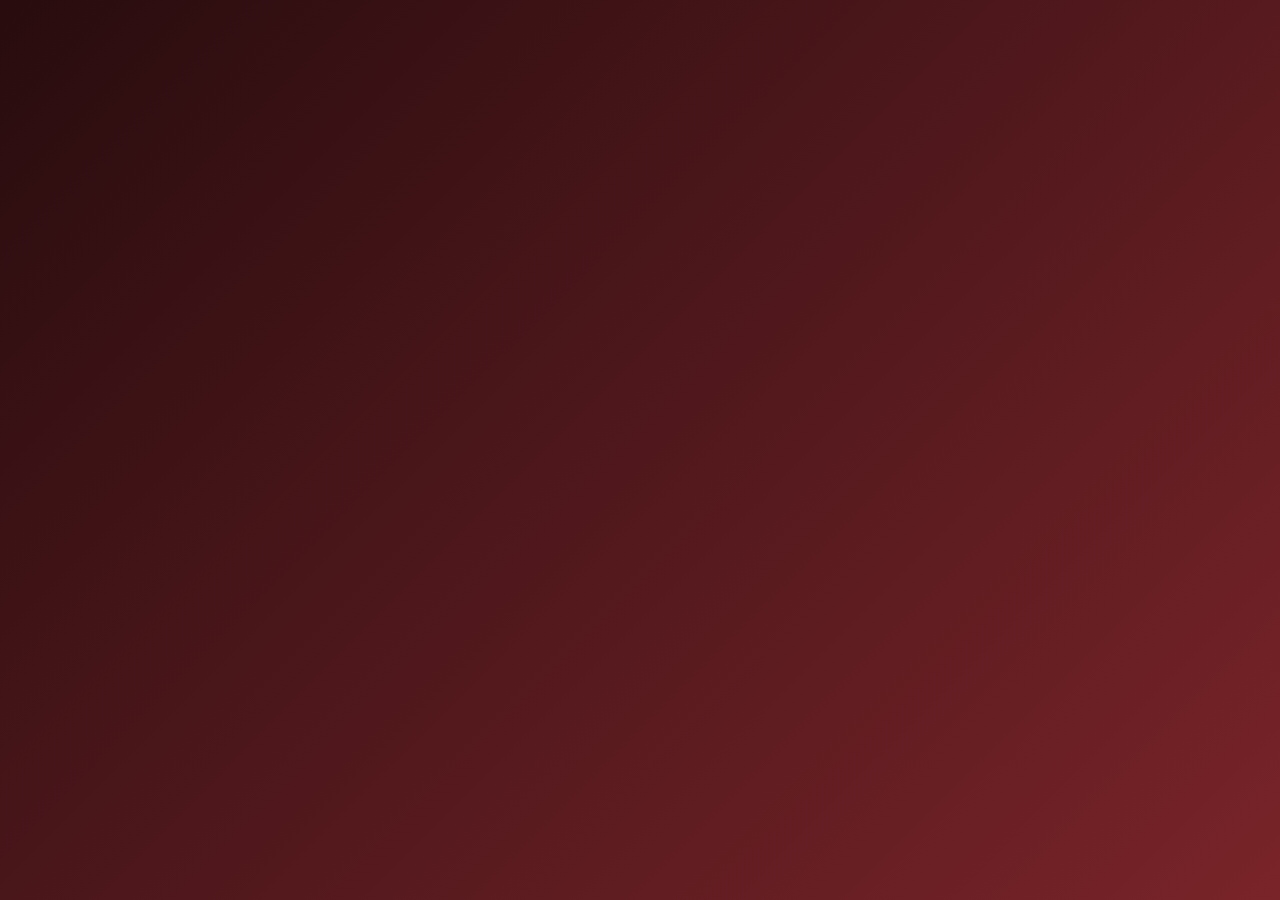
<file: index.html>
<!DOCTYPE html>
<html lang="en">
<head>
  <meta charset="UTF-8">
  <title>Welcome</title>
  <link rel="stylesheet" href="styles.css">
  <style>
    /* Specific styles for the welcome page layout */
    .welcome-container {
      text-align: center;
      display: flex;
      flex-direction: column;
      align-items: center;
      gap: 30px;
    }

    .welcome-text {
      font-size: 5rem;
      font-weight: bold;
      letter-spacing: 10px;
      text-transform: uppercase;
      /* Animation: float-fade in from bottom */
      opacity: 0;
      transform: translateY(30px);
      animation: floatFadeIn 1.2s ease-out forwards;
    }

    .button-group {
      display: flex;
      gap: 20px;
      /* Animation: delay until text starts appearing */
      opacity: 0;
      transform: translateY(20px);
      animation: floatFadeIn 1s ease-out 0.8s forwards;
    }

    .welcome-btn {
      width: 150px;
      padding: 10px;
      background: transparent;
      border: 2px solid #ff4d4d;
      color: white;
      text-decoration: none;
      border-radius: 20px;
      font-weight: bold;
      transition: background 0.3s, transform 0.2s;
    }

    .welcome-btn:hover {
      background: #792429;
      transform: scale(1.05);
    }

    @keyframes floatFadeIn {
      to {
        opacity: 1;
        transform: translateY(0);
      }
    }
  </style>
</head>
<body>

  <div class="welcome-container">
    <div class="welcome-text">WELCOME</div>
    
    <div class="button-group">
      <a href="login.html" class="welcome-btn">Log in</a>
      <a href="register.html" class="welcome-btn">Register</a>
    </div>
  </div>

</body>
</html>
</file>
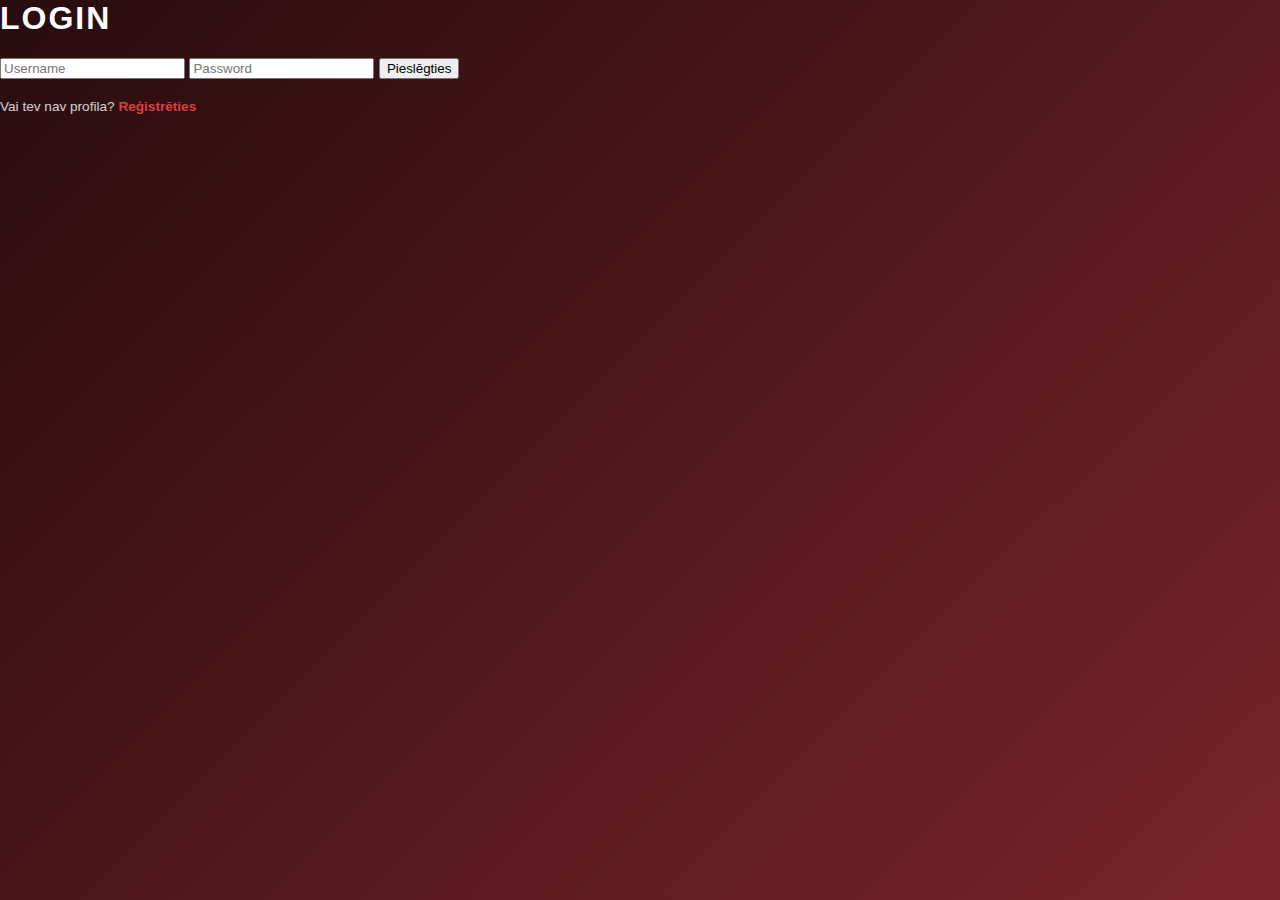
<file: login.html>
<!DOCTYPE html>
<html lang="en">
<head>
  <meta charset="UTF-8">
  <title>Pieslēgšanās</title>
  <link rel="stylesheet" href="styles.css">
</head>
<body class="auth-page">
  <div class="window-box">
    <h1 style="letter-spacing: 2px; margin-top:0;">LOGIN</h1>
    <input id="username" type="text" placeholder="Username" class="auth-input">
    <input id="password" type="password" placeholder="Password" class="auth-input">
    <button id="loginBtn" class="auth-btn">Pieslēgties</button>
    <p id="message" style="color: #ff4d4d; margin-top:15px; font-size:0.85rem;"></p>
    <div style="margin-top:20px; font-size:0.85rem; opacity:0.8;">
      Vai tev nav profila? <a href="register.html" style="color:#ff4d4d; text-decoration:none; font-weight:bold;">Reģistrēties</a>
    </div>
  </div>

  <script type="module">
    import { supabase } from './supabase.js';
    const handleLogin = async () => {
      const u = document.getElementById("username").value.trim();
      const p = document.getElementById("password").value;
      const { data } = await supabase.from('users').select('*').eq('username', u).eq('password', p).maybeSingle();
      if (data) {
        localStorage.setItem("username", u);
        location.href = 'dashboard.html';
      } else {
        document.getElementById("message").innerText = "Invalid credentials";
      }
    };
    document.getElementById("loginBtn").onclick = handleLogin;
    window.onkeypress = (e) => { if(e.key==='Enter') handleLogin(); };
  </script>
</body>
</html>
</file>
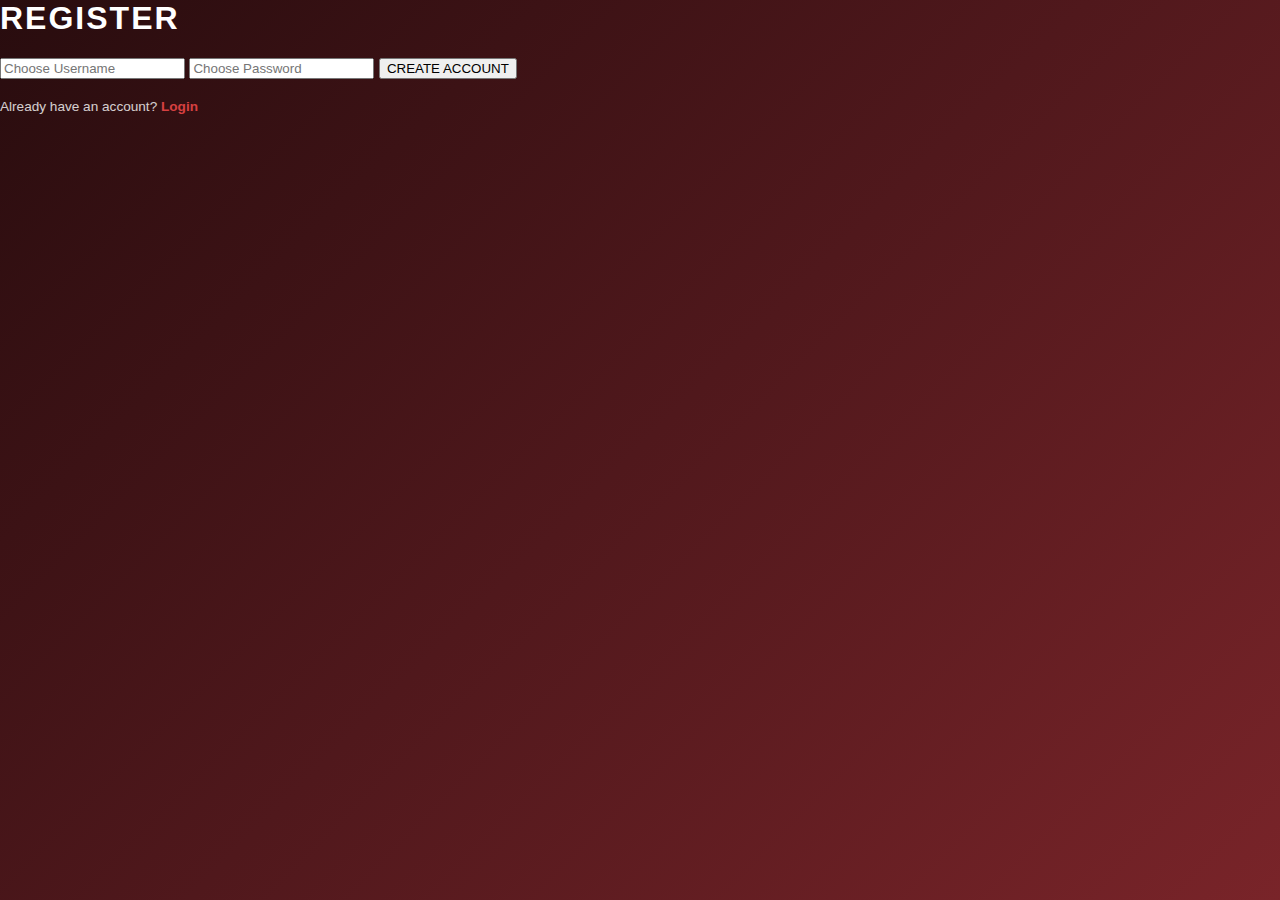
<file: register.html>
<!DOCTYPE html>
<html lang="en">
<head>
  <meta charset="UTF-8">
  <title>Register</title>
  <link rel="stylesheet" href="styles.css">
</head>
<body class="auth-page">
  <div class="window-box">
    <h1 style="letter-spacing: 2px; margin-top:0;">REGISTER</h1>
    <input id="newU" type="text" placeholder="Choose Username">
    <input id="newP" type="password" placeholder="Choose Password">
    <button id="regBtn">CREATE ACCOUNT</button>
    <p id="message" style="color: #ff4d4d; margin-top:15px; font-size:0.85rem;"></p>
    <div style="margin-top:20px; font-size:0.85rem; opacity:0.8;">
      Already have an account? <a href="login.html" style="color:#ff4d4d; text-decoration:none; font-weight:bold;">Login</a>
    </div>
  </div>

  <script type="module">
    import { supabase } from './supabase.js';
    document.getElementById("regBtn").onclick = async () => {
      const u = document.getElementById("newU").value.trim();
      const p = document.getElementById("newP").value;
      if(p.length < 4) return document.getElementById("message").innerText = "Password min 4 chars";
      
      const { error } = await supabase.from('users').insert([{ username: u, password: p }]);
      if (error) document.getElementById("message").innerText = "Username taken";
      else location.href = 'login.html';
    };
  </script>
</body>
</html>
</file>
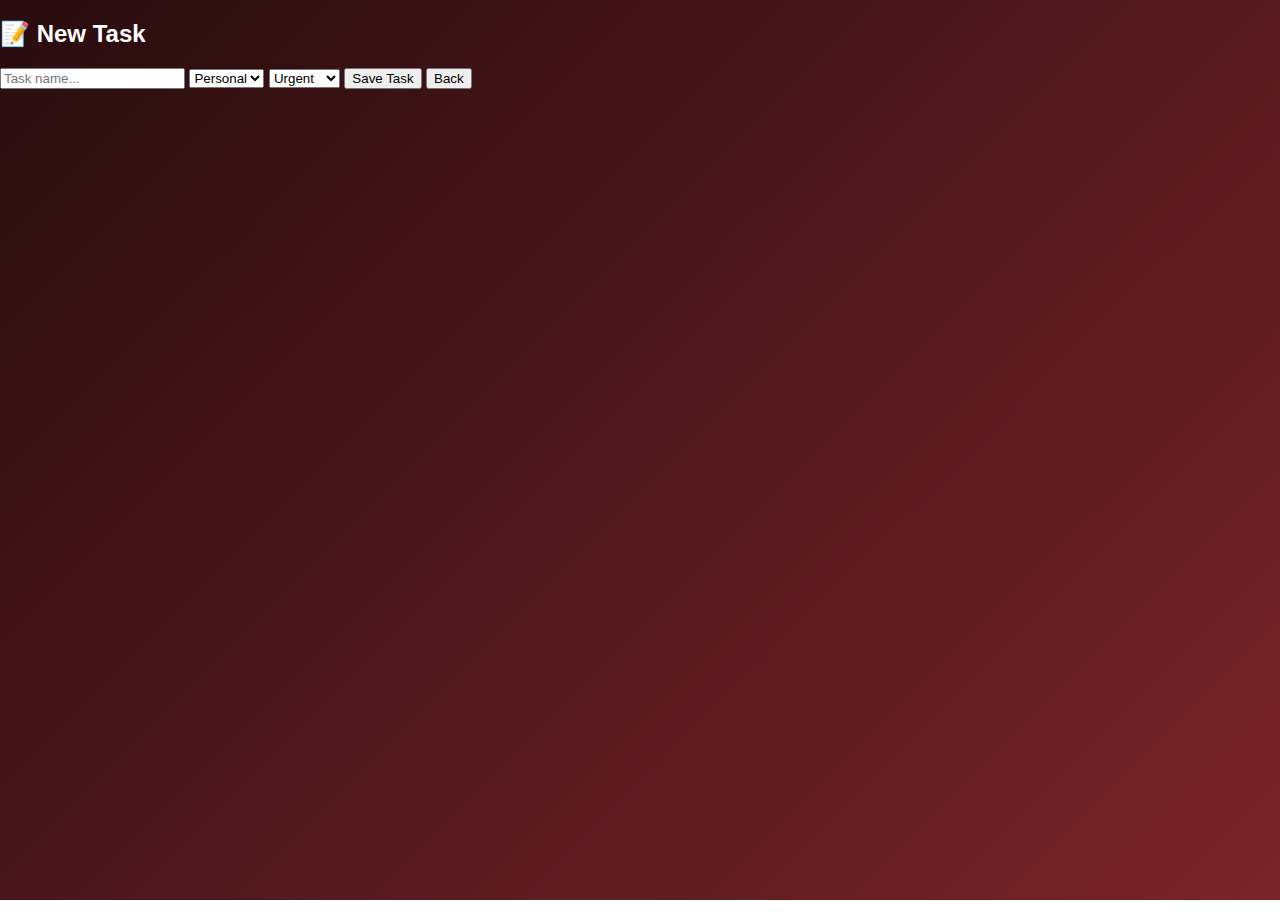
<file: save.html>
<!DOCTYPE html>
<html lang="en">
<head>
  <meta charset="UTF-8">
  <title>Add Task</title>
  <link rel="stylesheet" href="styles.css">
</head>
<body>
  <div class="form">
    <h2>📝 New Task</h2>
    <input id="uzd" type="text" placeholder="Task name..." minlength="3">
    
    <select id="uzdveids">
      <option value="Personal">Personal</option>
      <option value="School">School</option>
    </select>
    
    <select id="svarigums">
      <option value="Urgent">Urgent</option>
      <option value="Anytime">Anytime</option>
    </select>

    <button id="saveBtn">Save Task</button>
    <button onclick="location.href='index.html'" class="secondary">Back</button>
    <p id="msg"></p>
  </div>

  <script type="module">
    import { supabase } from './supabase.js';
    const user = localStorage.getItem("username");
    if (!user) location.href = "login.html";

    document.getElementById("saveBtn").onclick = async () => {
      const taskName = document.getElementById("uzd").value;
      
      if (taskName.length < 3) {
        document.getElementById("msg").innerText = "Task name too short!";
        return;
      }

      const { error } = await supabase.from("todolist").insert([{ 
        uzd: taskName, 
        uzdveids: document.getElementById("uzdveids").value, 
        svarigums: document.getElementById("svarigums").value, 
        username: user,
        pabeigts: false // Ensures the task starts as not done
      }]);

      if (error) {
        document.getElementById("msg").innerText = "Error: " + error.message;
      } else {
        location.href = 'index.html';
      }
    };
  </script>
</body>
</html>
</file>
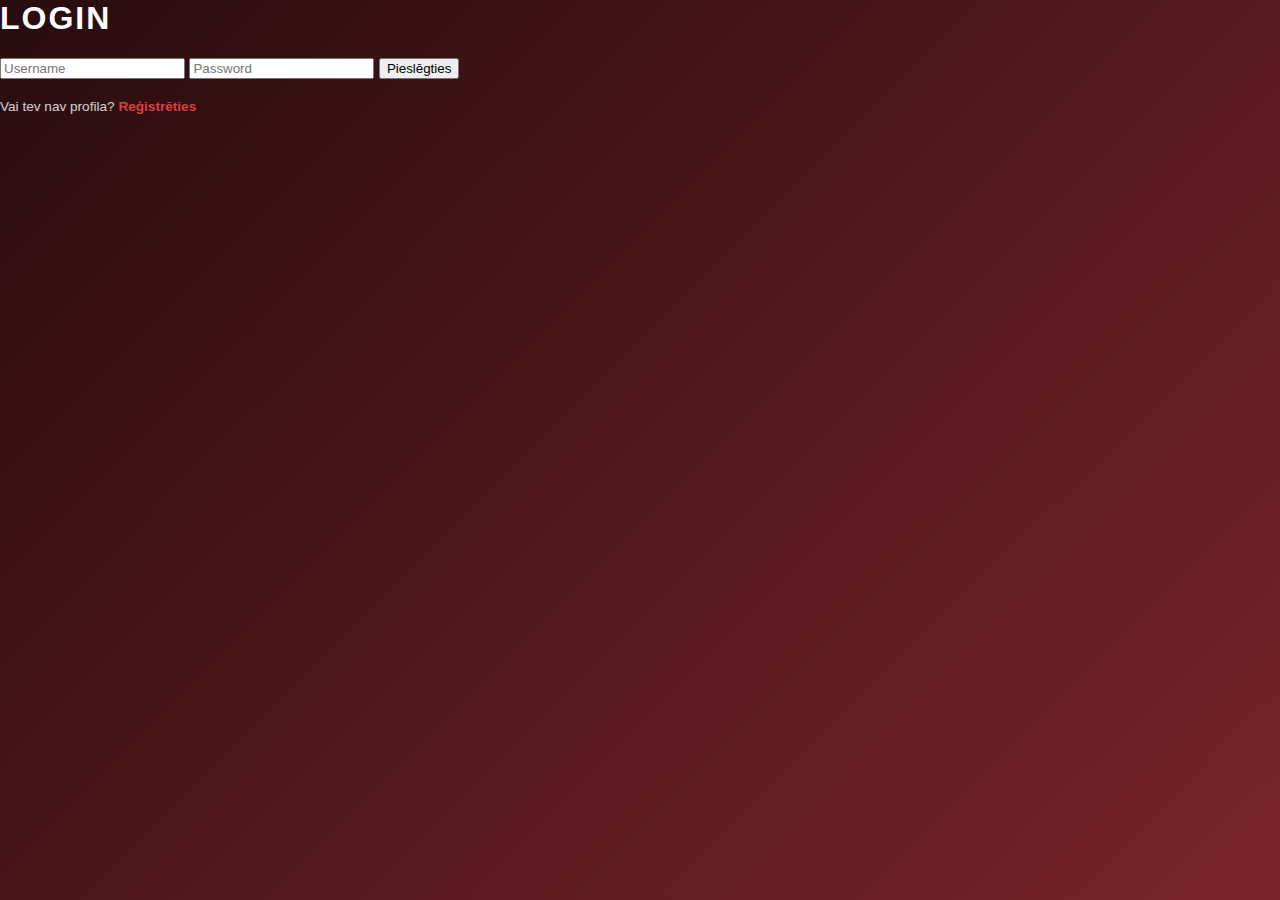
<file: todoinput.html>
<!DOCTYPE html>
<html lang="en">
<head>
  <meta charset="UTF-8">
  <title>Add Task</title>
  <link rel="stylesheet" href="styles.css">
</head>
<body>
  <div class="header">
    <div id="userDisplay" class="user-name"></div>
    <h2>Create a Task</h2>
    <p>Visible only to you and admins.</p>
  </div>

  <div class="form">
    <label>Task:</label>
    <input id="uzd" type="text" placeholder="Describe your task..." minlength="5" required>

    <label>Type:</label>
    <select id="uzdveids">
      <option>School Work</option>
      <option>Homework</option>
      <option>Personal</option>
    </select>

    <label>Priority:</label>
    <select id="svarigums">
      <option>Urgent</option>
      <option>This Week</option>
      <option>Anytime</option>
    </select>

    <button id="send">Save Task</button>
    <div class="buttons">
      <button onclick="location.href='todolistatbildes.html'">View All Tasks</button>
      <button onclick="location.href='index.html'">Back Home</button>
    </div>

    <p id="message"></p>
  </div>

  <script>
    const username = localStorage.getItem("username");
    if (!username) window.location.href = "login.html";
    document.getElementById("userDisplay").innerText = username;
  </script>

  <script type="module">
    import { supabase } from './supabase.js';

    function cooldown(seconds) {
      const btn = document.getElementById("send");
      const msg = document.getElementById("message");
      btn.disabled = true;
      let t = seconds;
      msg.innerText = `Saved! Cooldown: ${t}s`;

      const interval = setInterval(() => {
        t--;
        msg.innerText = `Saved! Cooldown: ${t}s`;
        if (t <= 0) {
          clearInterval(interval);
          btn.disabled = false;
          msg.innerText = "Ready!";
        }
      }, 1000);
    }

    document.getElementById("send").addEventListener("click", async () => {
      const uzd = document.getElementById("uzd").value;
      const uzdveids = document.getElementById("uzdveids").value;
      const svarigums = document.getElementById("svarigums").value;
      const username = localStorage.getItem("username");

      if (uzd.length < 5) {
        document.getElementById("message").innerText = "Min 5 characters!";
        return;
      }

      const { error } = await supabase.from("todolist").insert([{ uzd, uzdveids, svarigums, username }]);
      if (error) return document.getElementById("message").innerText = error.message;

      cooldown(10);
    });
  </script>
</body>
</html>
</file>
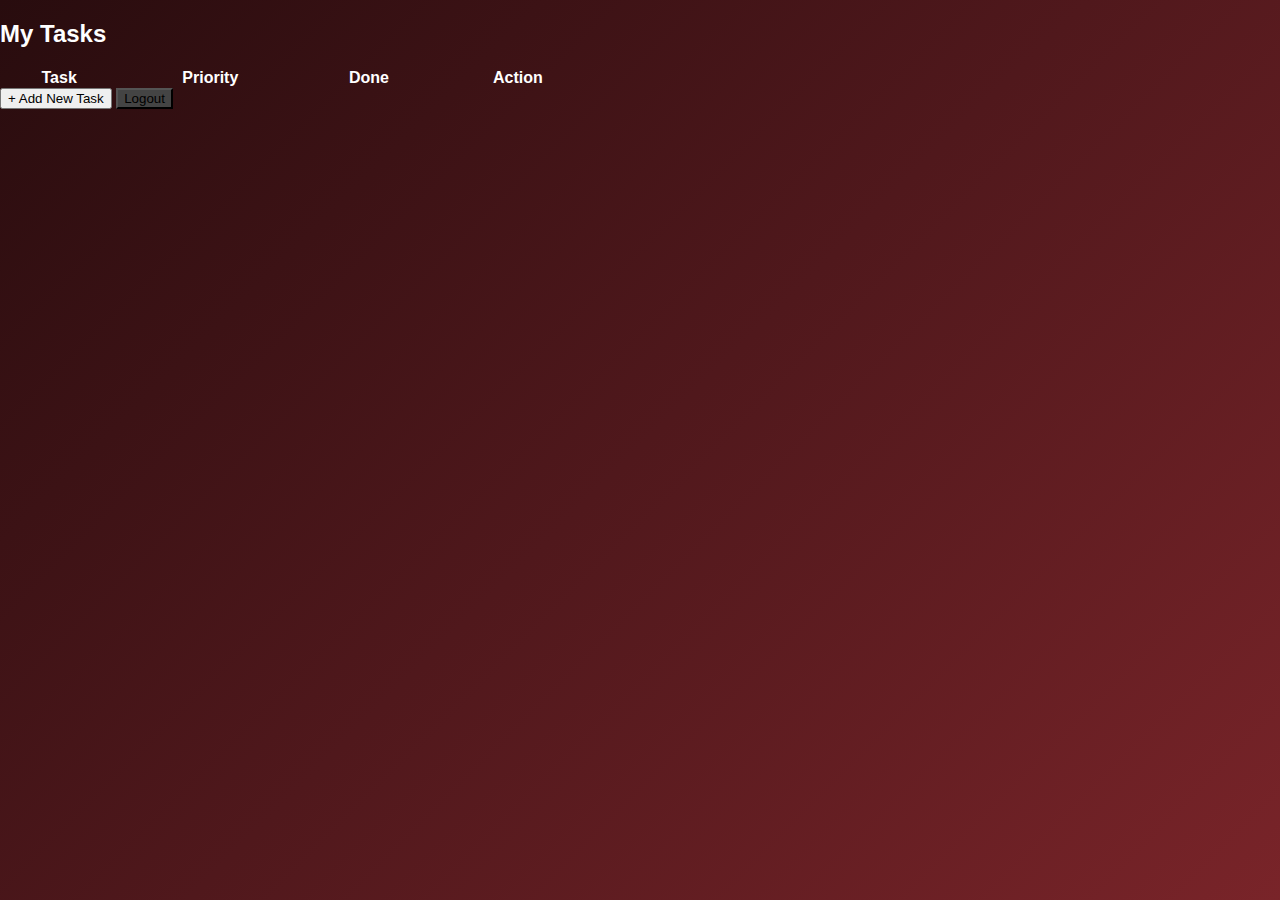
<file: todolistatbildes.html>
<!DOCTYPE html>
<html lang="en">
<head>
  <meta charset="UTF-8">
  <title>All Tasks</title>
  <link rel="stylesheet" href="styles.css">
</head>
<body>
  <div class="container" style="width: 600px;">
    <div id="userDisplay" style="font-weight:bold; margin-bottom:10px;"></div>
    <h2>My Tasks</h2>
    <table id="Todolist">
      <thead>
        <tr><th>Task</th><th>Priority</th><th>Done</th><th>Action</th></tr>
      </thead>
      <tbody></tbody>
    </table>
    <button onclick="location.href='todoinput.html'">+ Add New Task</button>
    <button onclick="localStorage.clear(); location.href='login.html';" style="background:#444;">Logout</button>
  </div>
  <script type="module">
    import { supabase } from './supabase.js';
    const username = localStorage.getItem("username");
    if (!username) location.href = "login.html";
    document.getElementById("userDisplay").innerText = `User: ${username}`;

    async function loadTasks() {
      const { data } = await supabase.from('todolist').select('*').eq('username', username);
      const tbody = document.querySelector("#Todolist tbody");
      tbody.innerHTML = "";
      if (data) {
        data.forEach(task => {
          const tr = document.createElement("tr");
          tr.innerHTML = `<td>${task.uzd}</td><td>${task.svarigums}</td><td></td><td></td>`;
          
          const cb = document.createElement("input");
          cb.type = "checkbox";
          cb.checked = task.pabeigts;
          cb.onclick = async () => await supabase.from("todolist").update({ pabeigts: cb.checked }).eq("id", task.id);
          tr.cells[2].appendChild(cb);

          const del = document.createElement("button");
          del.innerText = "✖";
          del.className = "delete";
          del.onclick = async () => {
            await supabase.from("todolist").delete().eq("id", task.id);
            tr.remove();
          };
          tr.cells[3].appendChild(del);
          tbody.appendChild(tr);
        });
      }
    }
    loadTasks();
  </script>
</body>
</html>
</file>
<file: styles.css>
body {
  margin: 0; padding: 0;
  min-height: 100vh;
  background: linear-gradient(135deg, #280c0e, #50181c, #792429);
  background-attachment: fixed;
  font-family: 'Segoe UI', Tahoma, Geneva, Verdana, sans-serif;
  color: white;
  overflow: hidden;
}

/* Dashboard Windows */
.window {
  position: absolute; 
  background: rgba(40, 12, 14, 0.95);
  backdrop-filter: blur(10px); 
  border-radius: 10px;
  border: 1px solid rgba(255, 255, 255, 0.3);
  display: flex; 
  flex-direction: column; 
  z-index: 1;
  min-width: 150px; 
  min-height: 100px;
  box-shadow: 0 10px 30px rgba(0,0,0,0.5);
}

.window.category-win { background: rgba(165, 50, 57, 0.9); }

.window-header {
  padding: 10px 12px; 
  background: rgba(121, 36, 41, 1);
  border-radius: 9px 9px 0 0; 
  cursor: grab;
  font-weight: bold; 
  font-size: 0.8rem;
  display: flex; 
  justify-content: space-between; 
  align-items: center;
  user-select: none;
  border-bottom: 1px solid rgba(255,255,255,0.1);
}

.close-btn {
  cursor: pointer; 
  background: rgba(0,0,0,0.3); 
  border: none; 
  color: white; 
  border-radius: 4px; 
  width: 20px; 
  height: 20px;
  display: flex;
  align-items: center;
  justify-content: center;
}

.window-content { 
  flex: 1; 
  padding: 15px; 
  overflow: hidden; 
  display: flex; 
  flex-direction: column; 
  position: relative;
}

/* Table Styling */
table { width: 100%; border-collapse: collapse; }
td { padding: 8px 0; border-bottom: 1px solid rgba(255,255,255,0.1); font-size: 0.9rem; }
tr:last-child td { border-bottom: none; }

.time-text { font-size: 0.7rem; color: rgba(255,255,255,0.5); margin-top: 2px; }

/* Clock Design Fix */
.analog-face {
  width: 100px; 
  height: 100px; 
  border: 2px solid white; 
  border-radius: 50%; 
  position: relative; 
  margin: 10px auto;
  background: rgba(255,255,255,0.05);
}

.hand { 
  position: absolute; 
  bottom: 50%; 
  left: 50%; 
  transform-origin: bottom center; 
  background: white; 
  border-radius: 2px; 
  transform: translateX(-50%);
}
.hour { width: 4px; height: 25%; z-index: 3; }
.min { width: 2px; height: 35%; z-index: 2; }
.sec { background: #ff4d4d !important; width: 1px; height: 42%; z-index: 1; }

/* Resize Handle Fix */
.resize-handle {
  width: 12px; 
  height: 12px; 
  position: absolute; 
  right: 2px; 
  bottom: 2px;
  cursor: nwse-resize; 
  background: linear-gradient(135deg, transparent 50%, rgba(255,255,255,0.4) 50%);
  z-index: 100;
}

/* Controls & UI */
.controls { position: fixed; bottom: 20px; right: 20px; display: flex; gap: 10px; z-index: 10000; }
.ctrl-btn { 
  padding: 10px 20px; 
  background: #280c0e; 
  border: 1px solid rgba(255,255,255,0.5); 
  border-radius: 25px; 
  color: white; 
  cursor: pointer;
  font-weight: bold;
}

button:hover { background: #3d1215; }

#win-manager {
  position: absolute; bottom: 65px; right: 0; 
  background: #280c0e; border: 1px solid white; 
  border-radius: 10px; padding: 10px; display: none; 
  flex-direction: column; gap: 5px; width: 180px;
  box-shadow: 0 5px 20px rgba(0,0,0,0.8);
}

.win-toggle { 
  background: #792429; color: white; 
  padding: 8px 12px; border: none; 
  border-radius: 5px; cursor: pointer; 
  text-align: left; font-size: 0.85rem;
}
</file>
